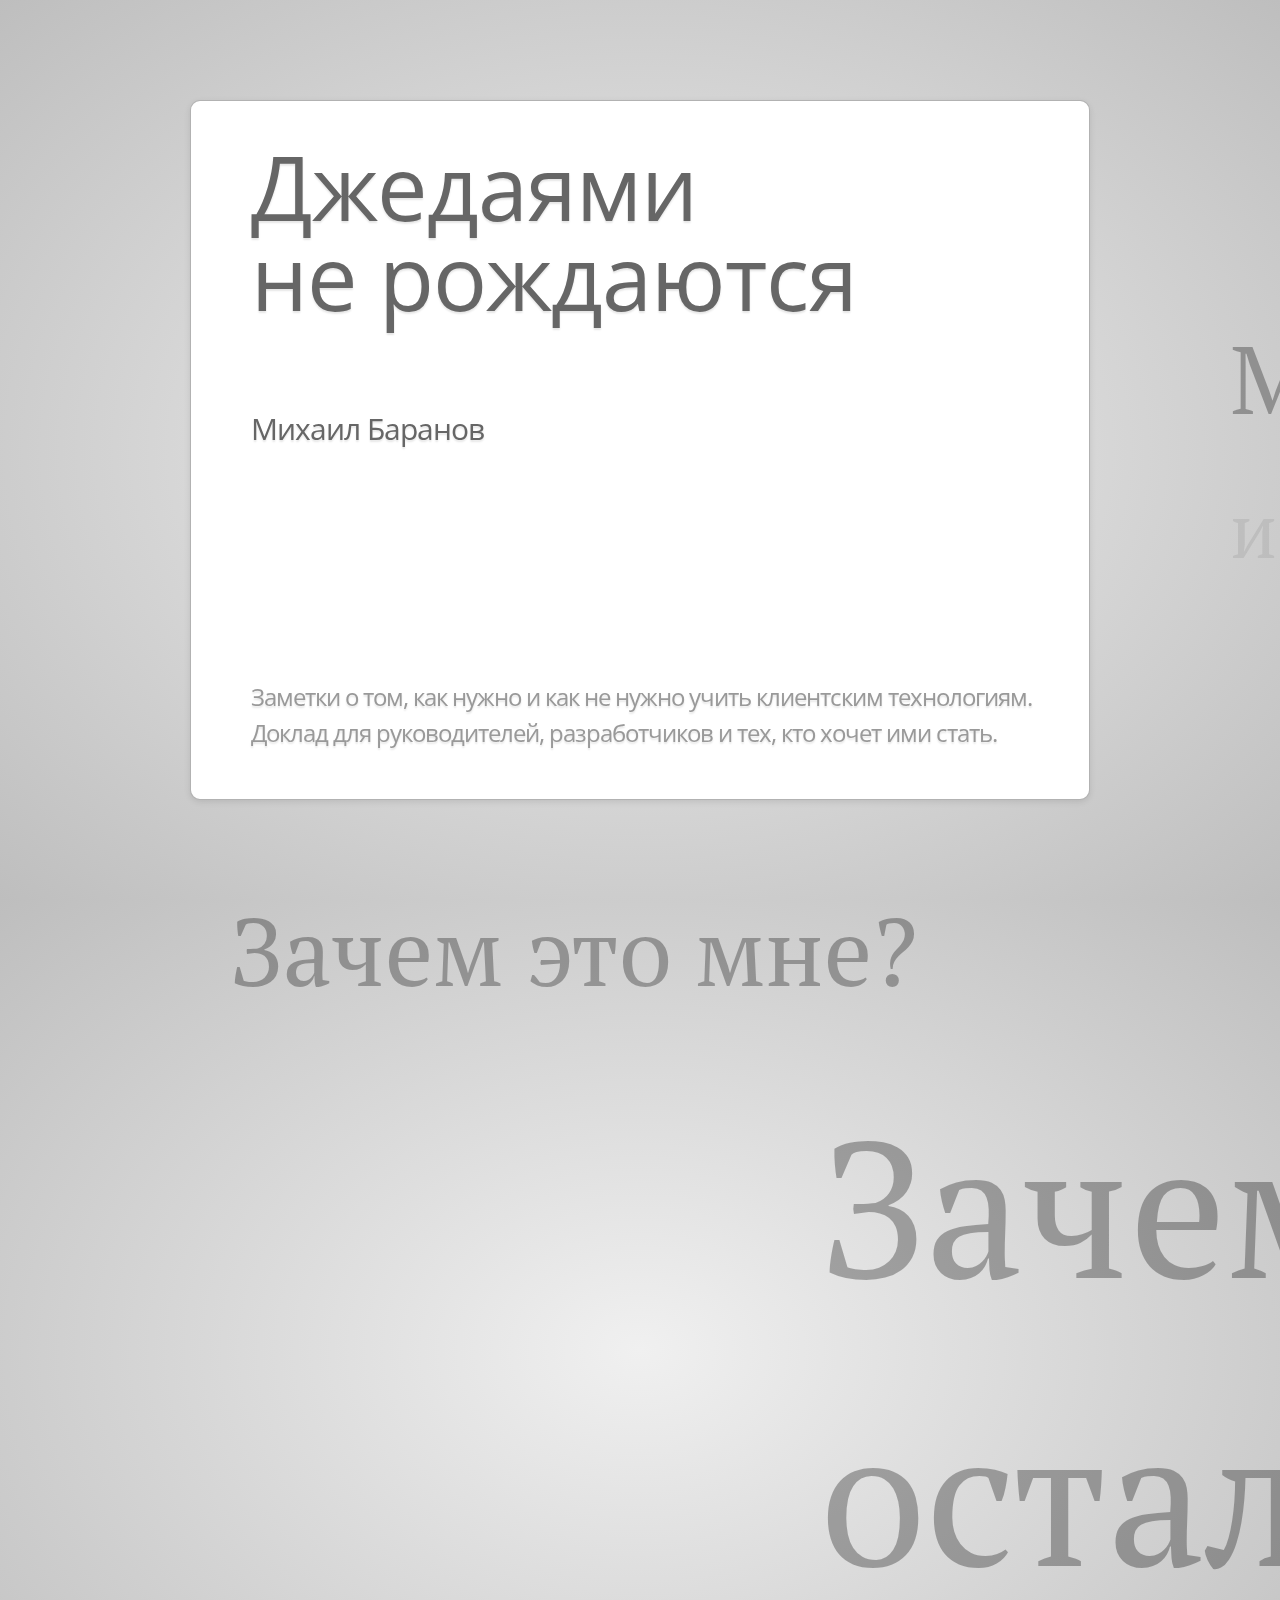
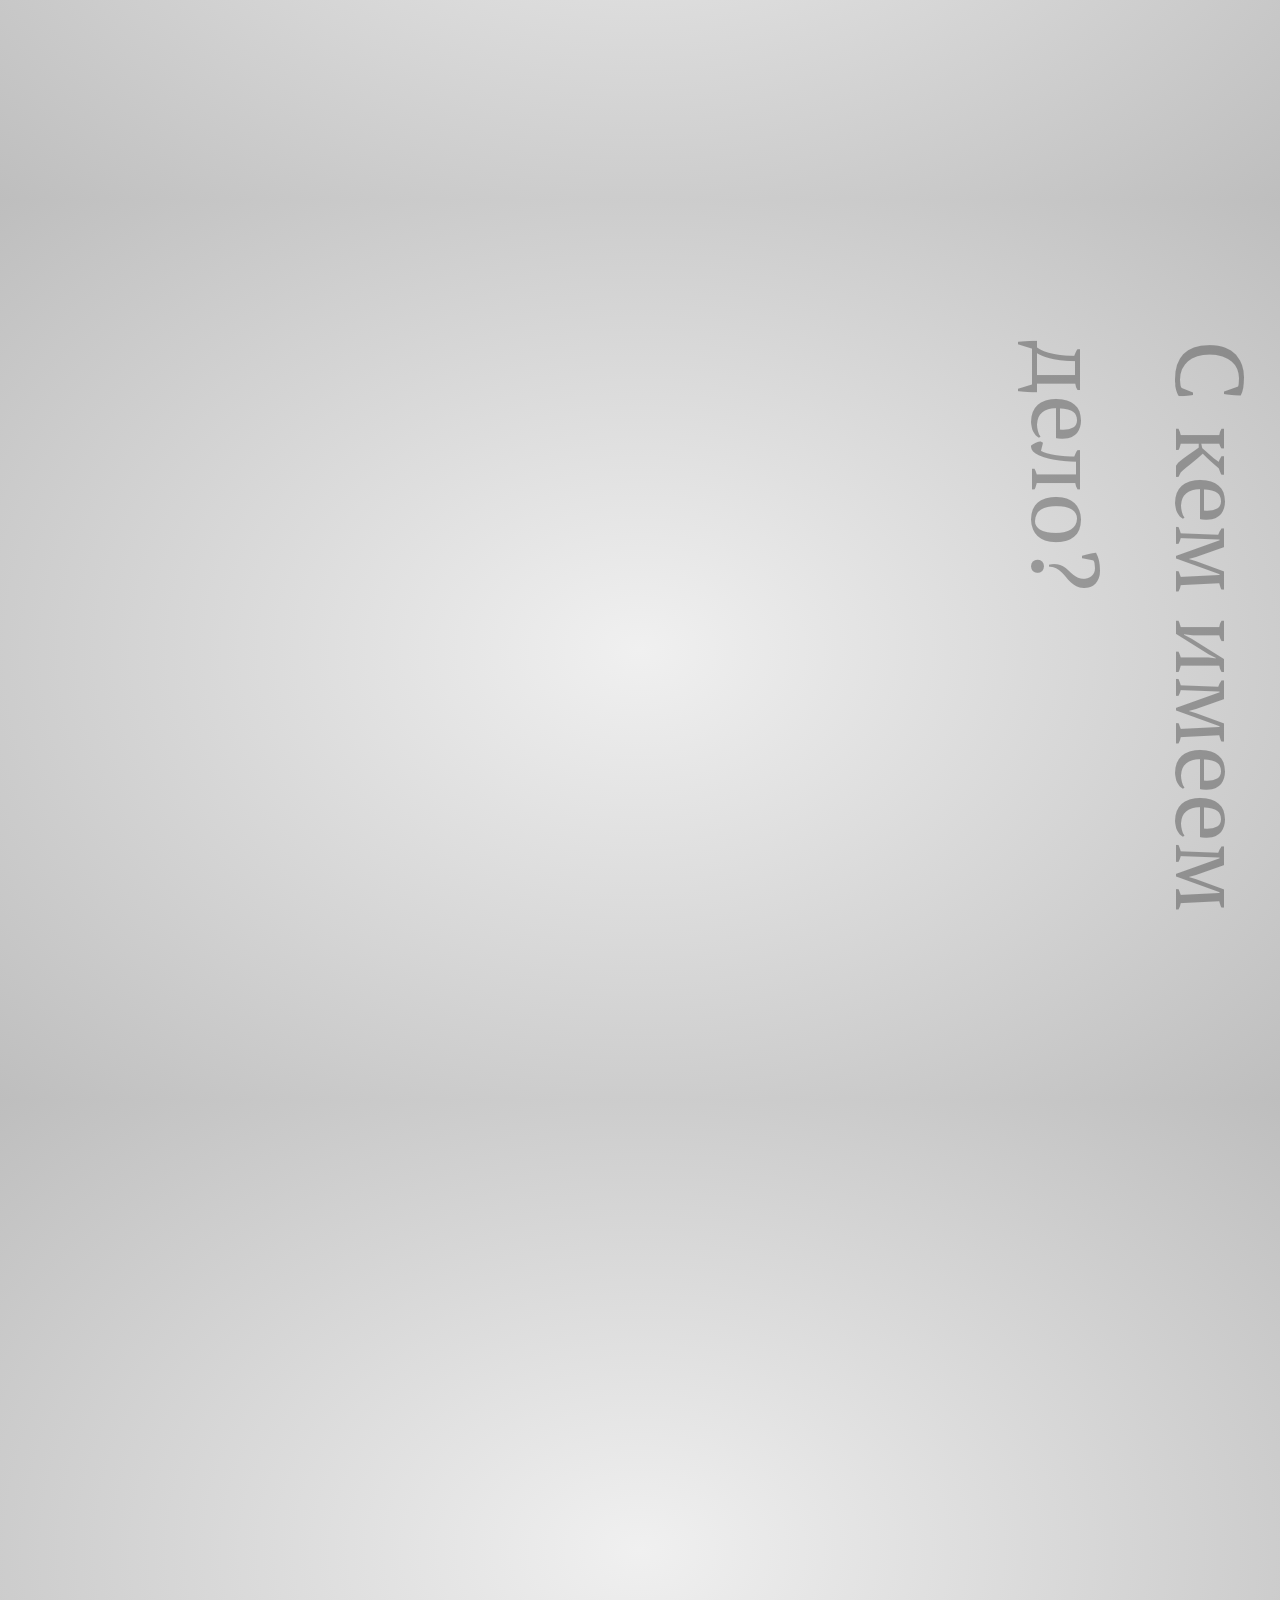
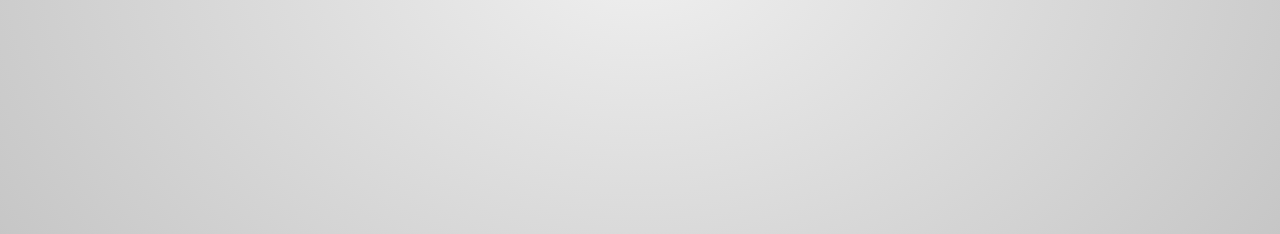
<file: index.html>
<!DOCTYPE html>
<html>
<head>
    <meta charset="utf-8">
    <title>Джедаями не рождаются</title>
    <link href="http://fonts.googleapis.com/css?family=Open+Sans:regular,semibold,italic,italicsemibold|PT+Sans:400,700,400italic,700italic|PT+Serif:400,700,400italic,700italic" rel="stylesheet" />
    <link rel="stylesheet" type="text/css" href="css/demo.css" media="all">
    <link rel="stylesheet" type="text/css" href="css/presentation.css" media="all">

    <!--TODO: Найти фавиконки-->
    <link rel="shortcut icon" href="favicon.png" />
    <link rel="apple-touch-icon" href="apple-touch-icon.png" />
</head>
<body class="impress-not-supported">
<div class="fallback-message">
    <p>Чьорт, в этом браузере никак низя показать мою классную презентацию.</p>

    <p>Поставьте-ка, пожалуйста, самую распоследнюю версию Хрома, Сафари, Файерфокса или Оперу.</p>
</div>

<div id="impress">
    <div id="cover" class="step slide" data-x="0" data-y="0">
        <h1>Джедаями<br>не рождаются</h1>

        <h2 class="author">Михаил Баранов</h2>

        <p class="footnote small">Заметки о том, как нужно и как не нужно учить клиентским технологиям.<br >
            Доклад для руководителей, разработчиков и тех, кто хочет ими стать.
        </p>
    </div>

    <div id="about" class="step" data-x="1000" data-y="0">
        <h1>Мне 29<br><small class="small">и я бородат</small></h1>
    </div>

    <div id="history" class="step" data-x="737" data-y="82" data-rotate="-90" data-scale=".05">
        <ul>
            <li>5+ лет преподавания</li>
            <li>Курсы по вёрстке и JS</li>
            <li>Умею не только учить</li>
            <li>Катаюсь на велосипеде</li>
        </ul>
    </div>

    <div id="question-1" class="step" data-x="0" data-y="500">
        <h1>Зачем это мне?</h1>
    </div>

    <div id="question-2" class="step" data-x="1000" data-y="900" data-scale="2">
        <h1>Зачем это всем остальным?</h1>
    </div>

    <div id="who" class="step" data-x="500" data-y="1900" data-rotate="90">
        <h1>С кем имеем дело?</h1>
    </div>

    <div id="who-details" class="step" data-x="1700" data-y="1700" data-scale="2">
        <ol>
            <li>Студенты</li>
            <li>Повышение квалификации</li>
            <li>Переподготовка</li>
        </ol>
    </div>

    <div id="who-students" class="step" data-x="1480" data-y="1560" data-scale="0.3">
        <ul>
            <li>Знания: ⇣</li>
            <li>Стремления: ⤭</li>
            <li>Свободное время: ⇒∞</li>
        </ul>
    </div>

    <div id="who-details-back-1" class="step" data-x="1700" data-y="1700" data-scale="2"></div>

    <div id="who-qual" class="step" data-x="2250" data-y="1710" data-scale="0.3">
        <ul>
            <li>Знания: ⇡</li>
            <li>Стремления: ↗</li>
            <li>Время: ⇒0</li>
        </ul>
    </div>

    <div id="who-details-back-2" class="step" data-x="1700" data-y="1700" data-scale="2">  </div>

    <div id="who-reload" class="step" data-x="1760" data-y="1850" data-scale="0.3">
        <ul>
            <li>Знания: ?</li>
            <li>Стремления: ⤭</li>
            <li>Время: ⇒0</li>
        </ul>
    </div>

    <div id="anakin" class="step" data-x="3600" data-y="2300">
        <img src="img/Anakin_Skywalker.jpg" alt="" style="float: left; margin-right:1em;">

        <p style="padding-top:6em;">Стар он, чтобы стать джедаем</p>
    </div>

    <div id="clientside" class="step" data-x="3600" data-y="1700" data-scale="2">
        <h1>Клиентская разработка</h1>
    </div>

    <div id="cs-1" class="step" data-x="3200" data-y="1300">
        <p>Молодая отрасль</p>
    </div>

    <div id="cs-2" class="step" data-x="3200" data-y="1100">
        <p>Быстрое развитие</p>
    </div>

    <div id="cs-3" class="step" data-x="3200" data-y="900">
        <p>Legasy || obsolete</p>
    </div>

    <div id="cs-1-1" class="step" data-x="2750" data-y="1280" data-scale="0.1" data-rotate="-90">
        <ul>
            <li>Смотрим вокруг</li>
            <li>Ищем лучшие решения</li>
            <li>Критическое мышление</li>
        </ul>
    </div>

    <div id="cs-2-1" class="step" data-x="2750" data-y="1080" data-scale="0.1" data-rotate="-90">
        <ul>
            <li>Постепенное обновление</li>
            <li>Методика, а не решение</li>
            <li>Критическое мышление</li>
        </ul>
    </div>

    <div id="cs-3-1" class="step" data-x="2750" data-y="880" data-scale="0.1" data-rotate="-90">
        <ul>
            <li>Старого — не существует</li>
            <li><span class="small">за редким исключением</span></li>
        </ul>
    </div>

    <div id="pyramid" class="step slide" data-x="2500" data-y="-600">
        <p style="text-align:center;"><img src="img/pyramid.jpg" alt=""></p>
    </div>

    <div id="lecture" class="step" data-x="2700">
        <h1>Лекции</h1>

        <ul>
            <li>5% результата</li>
            <li>до 50% времени</li>
        </ul>
    </div>

    <div id="lecture-demo" class="step" data-x="3700">
        <h1>Лекции + демонстрации</h1>

        <ul>
            <li>5% + 30% результата</li>
            <li>до 50% времени</li>
        </ul>
    </div>

    <div id="lecture-demo-screen" class="step" data-x="4900">
        <h1>Лекции + демонстрации</h1>

        <h2>Скринкасты лекций</h2>

        <ul>
            <li>5% + 30% + 20% результата</li>
            <li>до 50% времени</li>
        </ul>
    </div>

    <div id="books" class="step" data-x="2700" data-y="400">
        <h1>Книги<br>и само-образование</h1>
    </div>

    <div id="practice" class="step" data-x="3700" data-y="400">
        <h1>Практические занятия</h1>
    </div>

    <div id="practice-1" class="step" data-x="4300" data-y="700">
        <ul>
            <li>От частного к общему</li>
            <li>доступно, но не разжёвано</li>
            <li>...и чтобы можно было потрогать</li>
            <li>«No pain — no gain»</li>
        </ul>
    </div>

    <div id="practice-2" class="step" data-x="5500" data-y="700">
        <h1>Частота и интенсивность</h1>

        <ul>
            <li>1, 2 или 5 раз в неделю</li>
            <li>2, 4 или 8 часов в день</li>
        </ul>
    </div>

    <div id="practice-3" class="step" data-x="5700" data-y="600" data-scale="0.2" data-rotate="90">
        <ul>
            <li>2-3 раза в неделю</li>
            <li>по 2-3 часа в день</li>
            <li>и домашки</li>
        </ul>
    </div>

    <div id="labs" class="step" data-x="7000" data-y="700">
        <h1>Метод<br>научного тыка</h1>

        <p><a href="./box-model/index.html" target="_blank">Лабораторные работы</a></p>
    </div>

    <div id="dl" class="step" data-x="8000" data-y="700">
        <p>«Не верил<br>ни в загробную жизнь,<br>ни в заочное образование»</p>
    </div>

    <div id="editors" class="step" data-x="6000" data-y="1700">
        <h1 style="text-indent:-0.8em;">...и немного<br> про VIM</h1>

        <ul>
            <li>Тур де Франс<br>или за пивом в ларёк</li>
            <li>Пользуются ли этим джедаи</li>
            <li>Сколько стоит</li>
        </ul>
    </div>

    <div id="control" class="step" data-x="6000" data-y="2500">
        <h1>Тотальный контроль</h1>
        <ul>
            <li>Знания</li>
            <li>Умения</li>
            <li>Качество кода</li>
        </ul>
    </div>

    <div id="next" class="step" data-x="3000" data-y="2800">
        <h1>Далее...</h1>

        <ul>
            <li>Использование CVS</li>
            <li>Командная работа</li>
        </ul>
    </div>

    <div id="overview" class="step" data-x="3000" data-y="1500" data-scale="10">
    </div>

</div>


<script type="text/javascript" src="js/impress.js"></script>
<script type="text/javascript">
    impress().init();
</script>
</body>
</html>
</file>
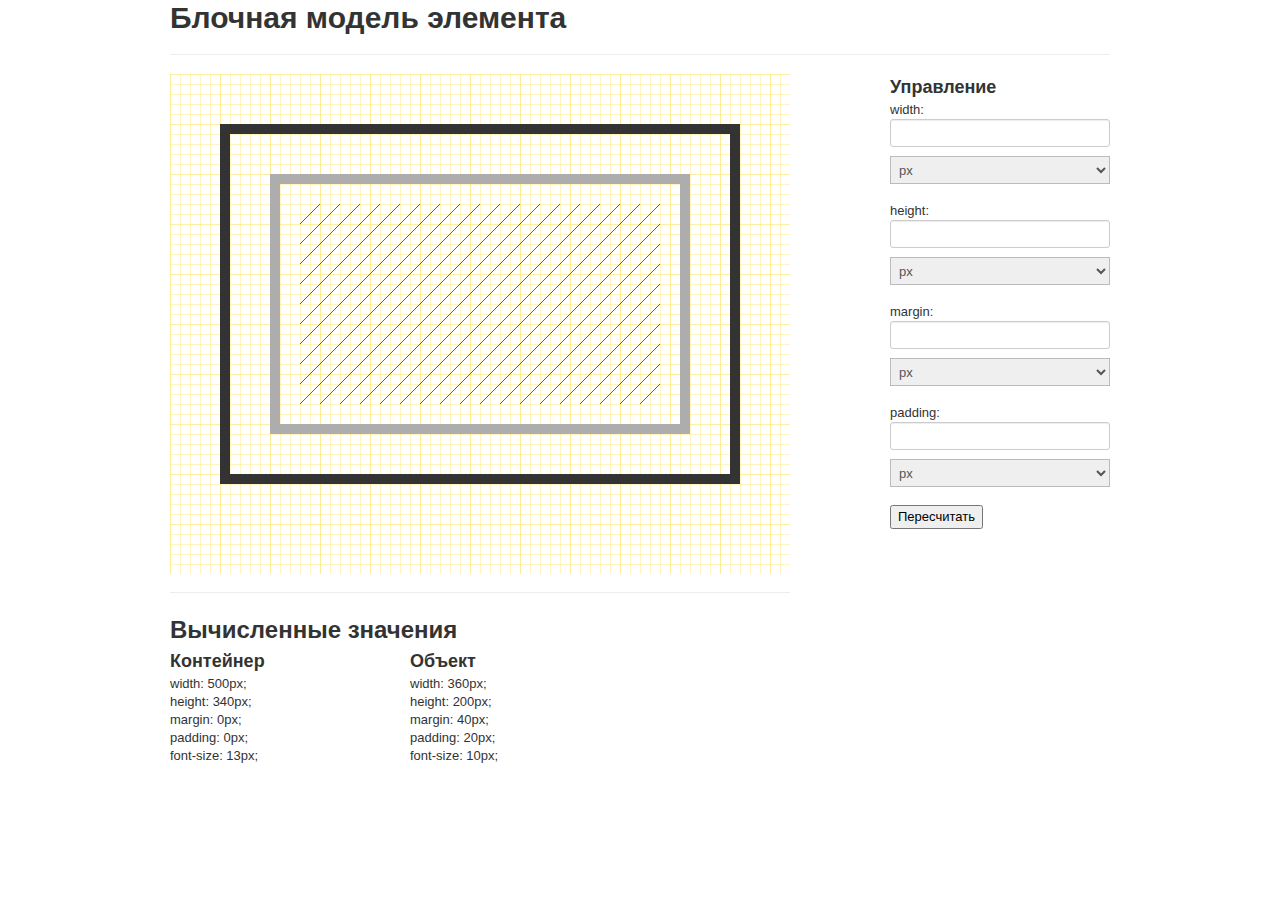
<file: box-model/index.html>
<!DOCTYPE html>
<html>
<head>
    <title>Блочная модель документа</title>
    <meta charset="utf-8" />
    <meta http-equiv="x-ua-compatible" content="ie=edge" />
    <link rel="stylesheet" href="style.css"/>
</head>
<body>
<div class="container">
    <h1>Блочная модель элемента</h1>
    <hr/>
    <div class="row">
        <section class="span8">
            <div class="lab-grid">
                <div class="lab-parent">
                    <div class="lab-child">
                        <div class="lab-content"></div>
                    </div>
                </div>
            </div>
            <hr/>
            <h2>Вычисленные значения</h2>
            <div class="row">
                <article class="span3">
                    <h3>Контейнер</h3>
                    <div class="container-prop">

                    </div>
                </article>


                <article class="span3">
                    <h3>Объект</h3>
                    <div class="obj-prop">

                    </div>
                </article>
            </div>
        </section>
        <aside class="span3 offset1">
            <h3>Управление</h3>

            <div class="js-controls">
                <p class="control-w">width: <input type="text" name="" id="width"/>
                    <select class="units" name="" id="w_units">
                        <option value="px">px</option>
                        <option value="%">%</option>
                        <option value="em">em</option>
                        <option value="ex">ex</option>
                    </select>
                </p>
                <p class="control-h">height: <input type="text" name="" id="height"/>
                    <select class="units" name="" id="h_units">
                        <option value="px">px</option>
                        <option value="%">%</option>
                        <option value="em">em</option>
                        <option value="ex">ex</option>
                    </select>
                </p>
                <p class="control-m">margin: <input type="text" name="" id="margin"/>
                    <select class="units" name="" id="m_units">
                        <option value="px">px</option>
                        <option value="%">%</option>
                        <option value="em">em</option>
                        <option value="ex">ex</option>
                    </select>
                </p>
                <p class="control-p">padding: <input type="text" name="" id="padding"/>
                    <select class="units" name="" id="p_units">
                        <option value="px">px</option>
                        <option value="%">%</option>
                        <option value="em">em</option>
                        <option value="ex">ex</option>
                    </select>
                </p>
                <p><input type="submit" value="Пересчитать" class="control-go" /></p>
            </div>
        </aside>
    </div>
</div>
<script type="text/javascript" src="../jquery.js"></script>
<script type="text/javascript" src="script.js"></script>
</body>
</html>
</file>
<file: css/demo.css>
/*
    So you like the style of impress.js demo?
    Or maybe you are just curious how it was done?

    You couldn't find a better place to find out!

    Welcome to the stylesheet impress.js demo presentation.

    Please remember that it is not meant to be a part of impress.js and is
    not required by impress.js.
    I expect that anyone creating a presentation for impress.js would create
    their own set of styles.

    But feel free to read through it and learn how to get the most of what
    impress.js provides.

    And let me be your guide.

    Shall we begin?
*/


/*
    We start with a good ol' reset.
    That's the one by Eric Meyer http://meyerweb.com/eric/tools/css/reset/

    You can probably argue if it is needed here, or not, but for sure it
    doesn't do any harm and gives us a fresh start.
*/

html, body, div, span, applet, object, iframe,
h1, h2, h3, h4, h5, h6, p, blockquote, pre,
a, abbr, acronym, address, big, cite, code,
del, dfn, em, img, ins, kbd, q, s, samp,
small, strike, strong, sub, sup, tt, var,
b, u, i, center,
dl, dt, dd, ol, ul, li,
fieldset, form, label, legend,
table, caption, tbody, tfoot, thead, tr, th, td,
article, aside, canvas, details, embed,
figure, figcaption, footer, header, hgroup,
menu, nav, output, ruby, section, summary,
time, mark, audio, video {
    margin: 0;
    padding: 0;
    border: 0;
    font-size: 100%;
    font: inherit;
    vertical-align: baseline;
}

/* HTML5 display-role reset for older browsers */
article, aside, details, figcaption, figure,
footer, header, hgroup, menu, nav, section {
    display: block;
}
body {
    line-height: 1;
}
ol, ul {
    list-style: none;
}
blockquote, q {
    quotes: none;
}
blockquote:before, blockquote:after,
q:before, q:after {
    content: '';
    content: none;
}

table {
    border-collapse: collapse;
    border-spacing: 0;
}

/*
    Now here is when interesting things start to appear.

    We set up <body> styles with default font and nice gradient in the background.
    And yes, there is a lot of repetition there because of -prefixes but we don't
    want to leave anybody behind.
*/
body {
    font-family: 'PT Sans', sans-serif;
    min-height: 740px;

    background: rgb(215, 215, 215);
    background: -webkit-gradient(radial, 50% 50%, 0, 50% 50%, 500, from(rgb(240, 240, 240)), to(rgb(190, 190, 190)));
    background: -webkit-radial-gradient(rgb(240, 240, 240), rgb(190, 190, 190));
    background:    -moz-radial-gradient(rgb(240, 240, 240), rgb(190, 190, 190));
    background:     -ms-radial-gradient(rgb(240, 240, 240), rgb(190, 190, 190));
    background:      -o-radial-gradient(rgb(240, 240, 240), rgb(190, 190, 190));
    background:         radial-gradient(rgb(240, 240, 240), rgb(190, 190, 190));
}

/*
    Now let's bring some text styles back ...
*/
b, strong { font-weight: bold }
i, em { font-style: italic }

/*
    ... and give links a nice look.
*/
a {
    color: inherit;
    text-decoration: none;
    padding: 0 0.1em;
    background: rgba(255,255,255,0.5);
    text-shadow: -1px -1px 2px rgba(100,100,100,0.9);
    border-radius: 0.2em;

    -webkit-transition: 0.5s;
    -moz-transition:    0.5s;
    -ms-transition:     0.5s;
    -o-transition:      0.5s;
    transition:         0.5s;
}

a:hover,
a:focus {
    background: rgba(255,255,255,1);
    text-shadow: -1px -1px 2px rgba(100,100,100,0.5);
}

/*
    Because the main point behind the impress.js demo is to demo impress.js
    we display a fallback message for users with browsers that don't support
    all the features required by it.

    All of the content will be still fully accessible for them, but I want
    them to know that they are missing something - that's what the demo is
    about, isn't it?

    And then we hide the message, when support is detected in the browser.
*/

.fallback-message {
    font-family: sans-serif;
    line-height: 1.3;

    width: 780px;
    padding: 10px 10px 0;
    margin: 20px auto;

    border: 1px solid #E4C652;
    border-radius: 10px;
    background: #EEDC94;
}

.fallback-message p {
    margin-bottom: 10px;
}

.impress-supported .fallback-message {
    display: none;
}

/*
    Now let's style the presentation steps.

    We start with basics to make sure it displays correctly in everywhere ...
*/

.step {
    position: relative;
    width: 900px;
    padding: 40px;
    margin: 20px auto;

    -webkit-box-sizing: border-box;
    -moz-box-sizing:    border-box;
    -ms-box-sizing:     border-box;
    -o-box-sizing:      border-box;
    box-sizing:         border-box;

    font-family: 'PT Serif', georgia, serif;
    font-size: 48px;
    line-height: 1.5;
}

/*
    ... and we enhance the styles for impress.js.

    Basically we remove the margin and make inactive steps a little bit transparent.
*/
.impress-enabled .step {
    margin: 0;
    opacity: 0.3;

    -webkit-transition: opacity 1s;
    -moz-transition:    opacity 1s;
    -ms-transition:     opacity 1s;
    -o-transition:      opacity 1s;
    transition:         opacity 1s;
}

.impress-enabled .step.active { opacity: 1 }

/*
    These 'slide' step styles were heavily inspired by HTML5 Slides:
    http://html5slides.googlecode.com/svn/trunk/styles.css

    ;)

    They cover everything what you see on first three steps of the demo.
*/
.slide {
    display: block;

    width: 900px;
    height: 700px;
    padding: 40px 60px;

    background-color: white;
    border: 1px solid rgba(0, 0, 0, .3);
    border-radius: 10px;
    box-shadow: 0 2px 6px rgba(0, 0, 0, .1);

    color: rgb(102, 102, 102);
    text-shadow: 0 2px 2px rgba(0, 0, 0, .1);

    font-family: 'Open Sans', Arial, sans-serif;
    font-size: 30px;
    line-height: 36px;
    letter-spacing: -1px;
}

.slide q {
    display: block;
    font-size: 50px;
    line-height: 72px;

    margin-top: 100px;
}

.slide q strong {
    white-space: nowrap;
}

/*
    And now we start to style each step separately.

    I agree that this may be not the most efficient, object-oriented and
    scalable way of styling, but most of steps have quite a custom look
    and typography tricks here and there, so they had to be styles separately.

    First is the title step with a big <h1> (no room for padding) and some
    3D positioning along Z axis.
*/

#title {
    padding: 0;
}

#title .try {
    font-size: 64px;
    position: absolute;
    top: -0.5em;
    left: 1.5em;

    -webkit-transform: translateZ(20px);
    -moz-transform:    translateZ(20px);
    -ms-transform:     translateZ(20px);
    -o-transform:      translateZ(20px);
    transform:         translateZ(20px);
}

#title h1 {
    font-size: 190px;

    -webkit-transform: translateZ(50px);
    -moz-transform:    translateZ(50px);
    -ms-transform:     translateZ(50px);
    -o-transform:      translateZ(50px);
    transform:         translateZ(50px);
}

#title .footnote {
    font-size: 32px;
}

/*
    Second step is nothing special, just a text with a link, so it doesn't need
    any special styling.

    Let's move to 'big thoughts' with centered text and custom font sizes.
*/
#big {
    width: 600px;
    text-align: center;
    font-size: 60px;
    line-height: 1;
}

#big b {
    display: block;
    font-size: 250px;
    line-height: 250px;
}

#big .thoughts {
    font-size: 90px;
    line-height: 150px;
}

/*
    'Tiny ideas' just need some tiny styling.
*/
#tiny {
    width: 500px;
    text-align: center;
}

/*
    This step has some animated text ...
*/
#ing { width: 500px }

/*
    ... so we define display to `inline-block` to enable transforms and
    transition duration to 0.5s ...
*/
#ing b {
    display: inline-block;
    -webkit-transition: 0.5s;
    -moz-transition:    0.5s;
    -ms-transition:     0.5s;
    -o-transition:      0.5s;
    transition:         0.5s;
}

/*
    ... and we want 'positioning` word to move up a bit when the step gets
    `present` class ...
*/
#ing.present .positioning {
    -webkit-transform: translateY(-10px);
    -moz-transform:    translateY(-10px);
    -ms-transform:     translateY(-10px);
    -o-transform:      translateY(-10px);
    transform:         translateY(-10px);
}

/*
    ... 'rotating' to rotate quater of a second later ...
*/
#ing.present .rotating {
    -webkit-transform: rotate(-10deg);
    -moz-transform:    rotate(-10deg);
    -ms-transform:     rotate(-10deg);
    -o-transform:      rotate(-10deg);
    transform:         rotate(-10deg);

    -webkit-transition-delay: 0.25s;
    -moz-transition-delay:    0.25s;
    -ms-transition-delay:     0.25s;
    -o-transition-delay:      0.25s;
    transition-delay:         0.25s;
}

/*
    ... and 'scaling' to scale down after another quater of a second.
*/
#ing.present .scaling {
    -webkit-transform: scale(0.7);
    -moz-transform:    scale(0.7);
    -ms-transform:     scale(0.7);
    -o-transform:      scale(0.7);
    transform:         scale(0.7);

    -webkit-transition-delay: 0.5s;
    -moz-transition-delay:    0.5s;
    -ms-transition-delay:     0.5s;
    -o-transition-delay:      0.5s;
    transition-delay:         0.5s;
}

/*
    The 'imagination' step is again some boring font-sizing.
*/

#imagination {
    width: 600px;
}

#imagination .imagination {
    font-size: 78px;
}

/*
    There is nothing really special about 'use the source, Luke' step, too,
    except maybe of the Yoda background.

    As you can see below I've 'hard-coded' it in data URL.
    That's not the best way to serve images, but because that's just this one
    I decided it will be OK to have it this way.

    Just make sure you don't blindly copy this approach.
*/
#source {
    width: 700px;
    padding-bottom: 300px;

    /* Yoda Icon :: Pixel Art from Star Wars http://www.pixeljoint.com/pixelart/1423.htm */
    background-image: url([data-uri]);
    background-position: bottom right;
    background-repeat: no-repeat;
}

#source q {
    font-size: 60px;
}

/*
    And the "it's in 3D" step again brings some 3D typography - just for fun.

    Because we want to position <span> elements in 3D we set transform-style to
    `preserve-3d` on the paragraph.
    It is not needed by webkit browsers, but it is in Firefox. It's hard to say
    which behaviour is correct as 3D transforms spec is not very clear about it.
*/
#its-in-3d p {
    -webkit-transform-style: preserve-3d;
    -moz-transform-style:    preserve-3d; /* Y U need this Firefox?! */
    -ms-transform-style:     preserve-3d;
    -o-transform-style:      preserve-3d;
    transform-style:         preserve-3d;
}

/*
    Below we position each word separately along Z axis and we want it to transition
    to default position in 0.5s when the step gets `present` class.

    Quite a simple idea, but lot's of styles and prefixes.
*/
#its-in-3d span,
#its-in-3d b {
    display: inline-block;
    -webkit-transform: translateZ(40px);
    -moz-transform:    translateZ(40px);
    -ms-transform:     translateZ(40px);
    -o-transform:      translateZ(40px);
    transform:        translateZ(40px);

    -webkit-transition: 0.5s;
    -moz-transition:    0.5s;
    -ms-transition:     0.5s;
    -o-transition:      0.5s;
    transition:         0.5s;
}

#its-in-3d .have {
    -webkit-transform: translateZ(-40px);
    -moz-transform:    translateZ(-40px);
    -ms-transform:     translateZ(-40px);
    -o-transform:      translateZ(-40px);
    transform:         translateZ(-40px);
}

#its-in-3d .you {
    -webkit-transform: translateZ(20px);
    -moz-transform:    translateZ(20px);
    -ms-transform:     translateZ(20px);
    -o-transform:      translateZ(20px);
    transform:         translateZ(20px);
}

#its-in-3d .noticed {
    -webkit-transform: translateZ(-40px);
    -moz-transform:    translateZ(-40px);
    -ms-transform:     translateZ(-40px);
    -o-transform:      translateZ(-40px);
    transform:         translateZ(-40px);
}

#its-in-3d .its {
    -webkit-transform: translateZ(60px);
    -moz-transform:    translateZ(60px);
    -ms-transform:     translateZ(60px);
    -o-transform:      translateZ(60px);
    transform:         translateZ(60px);
}

#its-in-3d .in {
    -webkit-transform: translateZ(-10px);
    -moz-transform:    translateZ(-10px);
    -ms-transform:     translateZ(-10px);
    -o-transform:      translateZ(-10px);
    transform:         translateZ(-10px);
}

#its-in-3d .footnote {
    font-size: 32px;

    -webkit-transform: translateZ(-10px);
    -moz-transform:    translateZ(-10px);
    -ms-transform:     translateZ(-10px);
    -o-transform:      translateZ(-10px);
    transform:         translateZ(-10px);
}

#its-in-3d.present span,
#its-in-3d.present b {
    -webkit-transform: translateZ(0px);
    -moz-transform:    translateZ(0px);
    -ms-transform:     translateZ(0px);
    -o-transform:      translateZ(0px);
    transform:         translateZ(0px);
}

/*
    The last step is an overview.
    There is no content in it, so we make sure it's not visible because we want
    to be able to click on other steps.

*/
#overview { display: none }

/*
    We also make other steps visible and give them a pointer cursor using the
    `impress-on-` class.
*/
.impress-on-overview .step {
    opacity: 1;
    cursor: pointer;
}


/*
    Now, when we have all the steps styled let's give users a hint how to navigate
    around the presentation.

    The best way to do this would be to use JavaScript, show a delayed hint for a
    first time users, then hide it and store a status in cookie or localStorage...

    But I wanted to have some CSS fun and avoid additional scripting...

    Let me explain it first, so maybe the transition magic will be more readable
    when you read the code.

    First of all I wanted the hint to appear only when user is idle for a while.
    You can't detect the 'idle' state in CSS, but I delayed a appearing of the
    hint by 5s using transition-delay.

    You also can't detect in CSS if the user is a first-time visitor, so I had to
    make an assumption that I'll only show the hint on the first step. And when
    the step is changed hide the hint, because I can assume that user already
    knows how to navigate.

    To summarize it - hint is shown when the user is on the first step for longer
    than 5 seconds.

    The other problem I had was caused by the fact that I wanted the hint to fade
    in and out. It can be easily achieved by transitioning the opacity property.
    But that also meant that the hint was always on the screen, even if totally
    transparent. It covered part of the screen and you couldn't correctly clicked
    through it.
    Unfortunately you cannot transition between display `block` and `none` in pure
    CSS, so I needed a way to not only fade out the hint but also move it out of
    the screen.

    I solved this problem by positioning the hint below the bottom of the screen
    with CSS transform and moving it up to show it. But I also didn't want this move
    to be visible. I wanted the hint only to fade in and out visually, so I delayed
    the fade in transition, so it starts when the hint is already in its correct
    position on the screen.

    I know, it sounds complicated ... maybe it would be easier with the code?
*/

.hint {
    /*
        We hide the hint until presentation is started and from browsers not supporting
        impress.js, as they will have a linear scrollable view ...
    */
    display: none;

    /*
        ... and give it some fixed position and nice styles.
    */
    position: fixed;
    left: 0;
    right: 0;
    bottom: 200px;

    background: rgba(0,0,0,0.5);
    color: #EEE;
    text-align: center;

    font-size: 50px;
    padding: 20px;

    z-index: 100;

    /*
        By default we don't want the hint to be visible, so we make it transparent ...
    */
    opacity: 0;

    /*
        ... and position it below the bottom of the screen (relative to it's fixed position)
    */
    -webkit-transform: translateY(400px);
    -moz-transform:    translateY(400px);
    -ms-transform:     translateY(400px);
    -o-transform:      translateY(400px);
    transform:         translateY(400px);

    /*
        Now let's imagine that the hint is visible and we want to fade it out and move out
        of the screen.

        So we define the transition on the opacity property with 1s duration and another
        transition on transform property delayed by 1s so it will happen after the fade out
        on opacity finished.

        This way user will not see the hint moving down.
    */
    -webkit-transition: opacity 1s, -webkit-transform 0.5s 1s;
    -moz-transition:    opacity 1s,    -moz-transform 0.5s 1s;
    -ms-transition:     opacity 1s,     -ms-transform 0.5s 1s;
    -o-transition:      opacity 1s,      -o-transform 0.5s 1s;
    transition:         opacity 1s,         transform 0.5s 1s;
}

/*
    Now we 'enable' the hint when presentation is initialized ...
*/
.impress-enabled .hint { display: block }

/*
    ... and we will show it when the first step (with id 'bored') is active.
*/
.impress-on-bored .hint {
    /*
        We remove the transparency and position the hint in its default fixed
        position.
    */
    opacity: 1;

    -webkit-transform: translateY(0px);
    -moz-transform:    translateY(0px);
    -ms-transform:     translateY(0px);
    -o-transform:      translateY(0px);
    transform:         translateY(0px);

    /*
        Now for fade in transition we have the oposite situation from the one
        above.

        First after 4.5s delay we animate the transform property to move the hint
        into its correct position and after that we fade it in with opacity
        transition.
    */
    -webkit-transition: opacity 1s 5s, -webkit-transform 0.5s 4.5s;
    -moz-transition:    opacity 1s 5s,    -moz-transform 0.5s 4.5s;
    -ms-transition:     opacity 1s 5s,     -ms-transform 0.5s 4.5s;
    -o-transition:      opacity 1s 5s,      -o-transform 0.5s 4.5s;
    transition:         opacity 1s 5s,         transform 0.5s 4.5s;
}

/*
    And as the last thing there is a workaround for quite strange bug.
    It happens a lot in Chrome. I don't remember if I've seen it in Firefox.

    Sometimes the element positioned in 3D (especially when it's moved back
    along Z axis) is not clickable, because it falls 'behind' the <body>
    element.

    To prevent this, I decided to make <body> non clickable by setting
    pointer-events property to `none` value.
    Value if this property is inherited, so to make everything else clickable
    I bring it back on the #impress element.

    If you want to know more about `pointer-events` here are some docs:
    https://developer.mozilla.org/en/CSS/pointer-events

    There is one very important thing to notice about this workaround - it makes
    everything 'unclickable' except what's in #impress element.

    So use it wisely ... or don't use at all.
*/
.impress-enabled          { pointer-events: none }
.impress-enabled #impress { pointer-events: auto }

/*
    There is one funny thing I just realized.

    Thanks to this workaround above everything except #impress element is invisible
    for click events. That means that the hint element is also not clickable.
    So basically all of this transforms and delayed transitions trickery was probably
    not needed at all...

    But it was fun to learn about it, wasn't it?
*/

/*
    That's all I have for you in this file.
    Thanks for reading. I hope you enjoyed it at least as much as I enjoyed writing it
    for you.
*/
</file>
<file: css/presentation.css>
#cover h1 {
    font-size: 3em;
    line-height: 1;
    margin-bottom: 1em;
}

h1 {
    font-size: 2em;

}

.small {
    font-size: 0.8em;
    color: #999;
}

.footnote {
    position: absolute;
    bottom: 2em;
}

ul li {
    text-indent: -1em;
}

ul li::before {
    content:"—";
}
</file>
<file: box-model/style.css>
@import url(bootstrap.css);

.lab-grid {
    min-height: 400px;
    padding: 50px;
    background-image: url(img/grid.png);
}
.lab-parent {
    border: solid 10px;
}
.lab-child {
    font-size: 10px;
    height: 200px;
    margin: 40px;
    padding: 20px;
    border: solid 10px #adadad;
}
.lab-content {
    background-image: url(img/diagonal.png);
    height: 100%;
}
</file>
